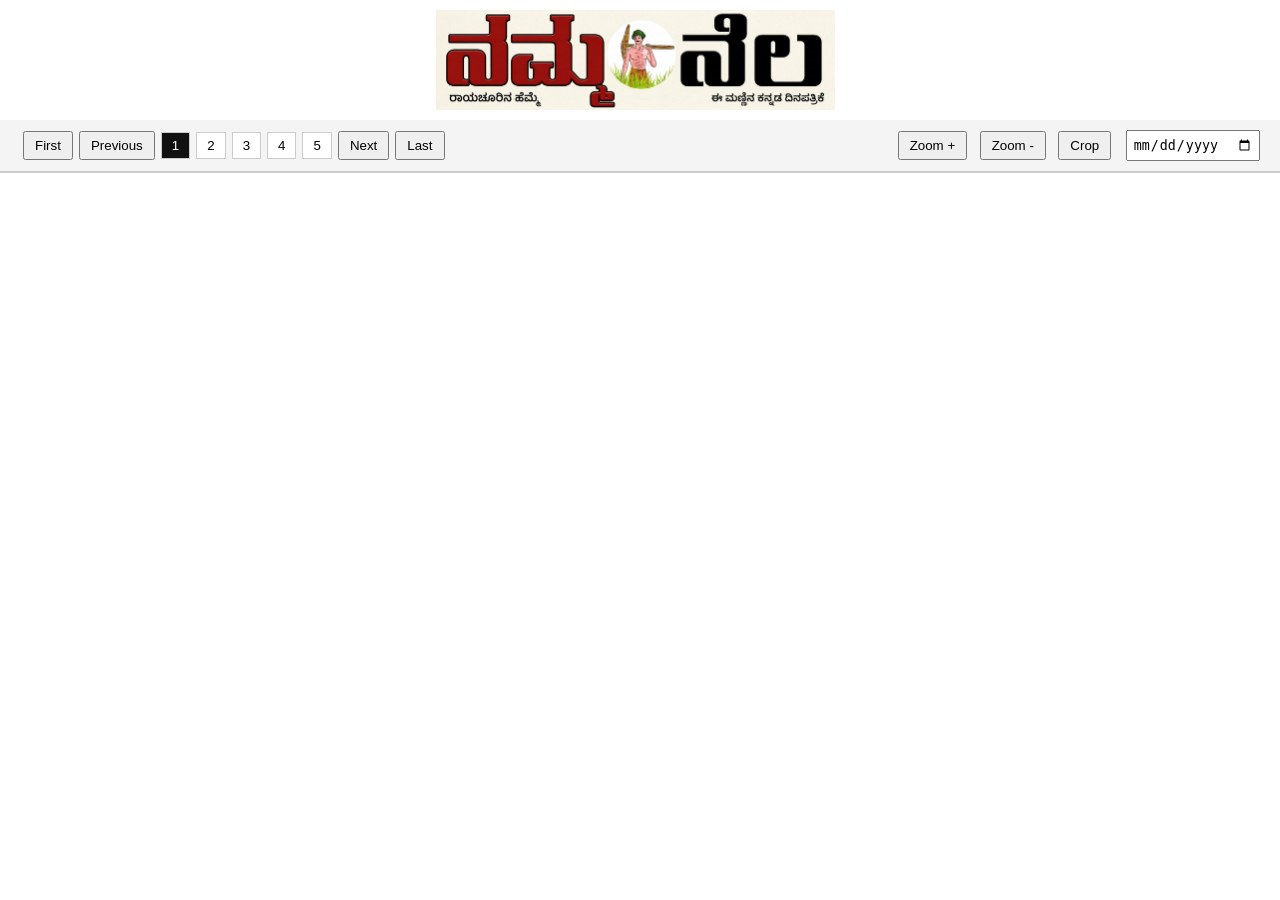
<file: index.html>
<!DOCTYPE html>
<html lang="en">
<head>
  <meta charset="UTF-8">
  <title>Nammanela E-Paper</title>
  <link rel="stylesheet" href="nela.css">
</head>
<body>

<header>

  <!-- Top Header -->
  <div class="top-header">
    <img src="./namma nela.jpeg" alt="Logo">
  </div>

  <!-- Bottom Header -->
  <div class="bottom-header">

    <!-- Pagination -->
    <div class="pagination">
      <button onclick="goToFirst()">First</button>
      <button onclick="goToPrev()">Previous</button>

      <div id="pageNumbers"></div>

      <button onclick="goToNext()">Next</button>
      <button onclick="goToLast()">Last</button>
    </div>

    <!-- Tools -->
    <div class="tools">
      <button onclick="zoomIn()">Zoom +</button>
      <button onclick="zoomOut()">Zoom -</button>
      <button onclick="cropPage()">Crop</button>

      <input type="date" id="archiveDate">
      
    </div>

  </div>

</header>

<script src="nela.js"></script>
</body>
</html>
</file>
<file: nela.css>
body {
  margin: 0;
  font-family: Arial, sans-serif;
}

/* Top Header */
.top-header {
  display: flex;
  align-items: center;
  justify-content: center;
  background-color: white;
  padding: 10px;
}

.top-header img {
  height: 100px;
  margin-right: 10px;
}

/* Bottom Header */
.bottom-header {
  display: flex;
  justify-content: space-between;
  align-items: center;
  background-color: #f4f4f4;
  padding: 10px 20px;
  border-bottom: 2px solid #ccc;
}

/* Pagination */
.pagination {
  display: flex;
  align-items: center;
}

.pagination button {
  padding: 5px 10px;
  margin: 0 3px;
  cursor: pointer;
}

.page-btn {
  padding: 5px 8px;
  margin: 0 2px;
  border: 1px solid #ccc;
  cursor: pointer;
  background-color: white;
}

.page-btn.active {
  background-color: #111;
  color: white;
}

/* Tools */
.tools button {
  margin-left: 8px;
  padding: 5px 10px;
  cursor: pointer;
}

.tools input[type="date"] {
  margin-left: 10px;
  padding: 5px;
  cursor: pointer;
}
</file>
